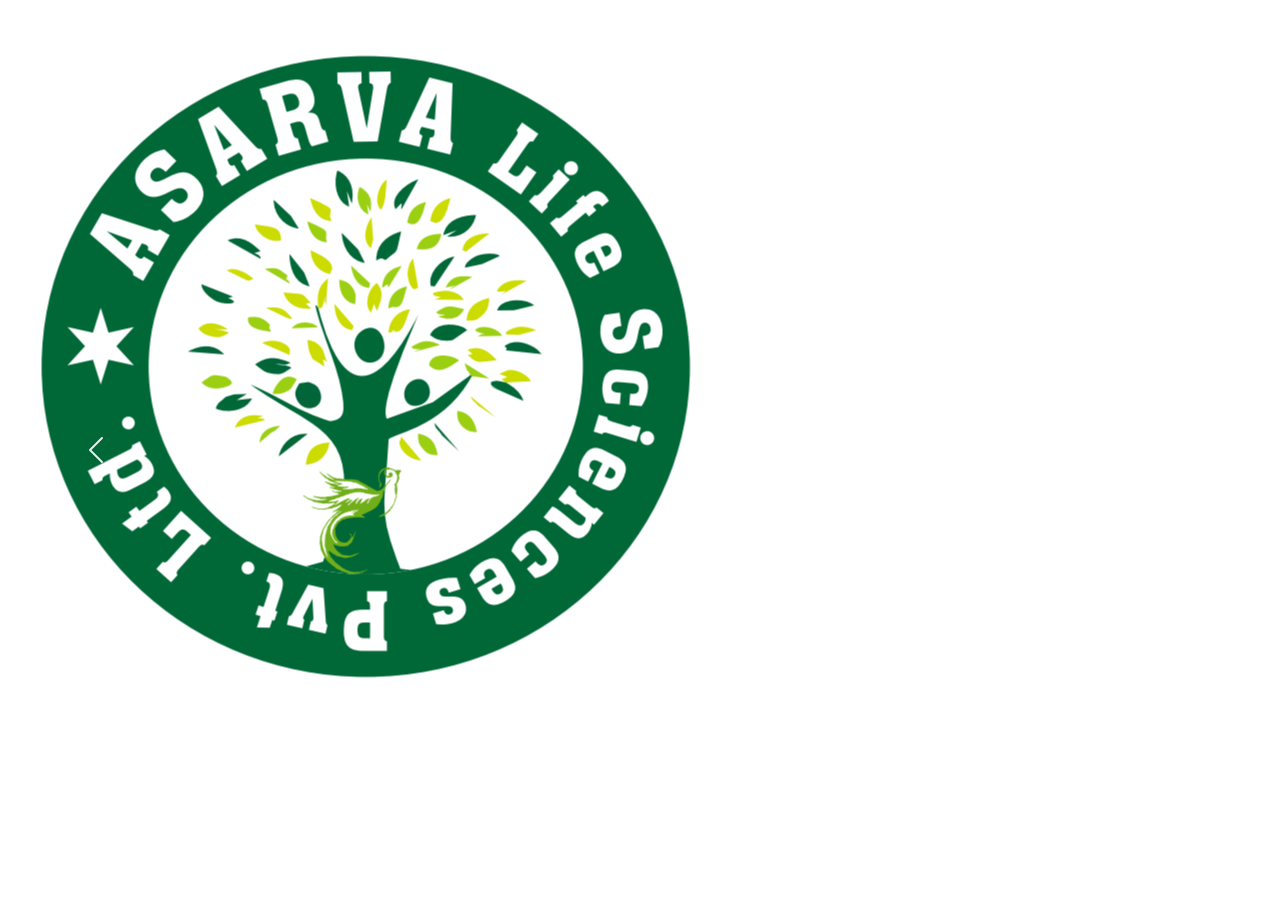
<file: exp-home-slider.html>
<!DOCTYPE html>
<html lang="en">

<head>
  <meta charset="UTF-8">
  <meta name="viewport" content="width=device-width, initial-scale=1.0">
  <title>Auto Sliding Image Slider</title>
  <!-- Bootstrap CSS -->
  <link href="https://cdn.jsdelivr.net/npm/bootstrap@5.3.0-alpha1/dist/css/bootstrap.min.css" rel="stylesheet">
  <!-- Custom CSS -->
  <style>
    /* Set a fixed height for the carousel */
    #imageSlider {
      max-height: 100vh;
      /* Set your desired height */
      overflow: hidden;
    }

    .carousel-item {
      height: 100vh;
      /* Set the height of the carousel */
      background-size: cover;
      /* Ensure the image covers the background */
      background-position: center;
      /* Center the background image */
      background-repeat: no-repeat;
    }

    .carousel-item.active,
    .carousel-item-next,
    .carousel-item-prev {
      transition: background-image 0.5s ease-in-out;
    }
  </style>
</head>

<body>
  <!-- Image Slider -->
  <div id="imageSlider" class="carousel slide" data-bs-ride="carousel">
    <div class="carousel-inner">
        <div class="carousel-item active">
          <img src="./pages/images/logo/logo.png" class="h-1vw d-block " alt="Image 1">
        </div>
        <div class="carousel-item" style="background-image: url('./pages/images/bg/blur1.jpg');">
          <img src="./pages/images/bg/1.webp" class="h-1vw d-block " alt="Image 1">
        </div>
      <div class="carousel-item" style="background-image: url('./pages/images/bg/blur2.jpg');">
        <img src="./pages/images/bg/2.jpeg" class="h-1vw d-block" alt="Image 2">
      </div>
    </div>
    <!-- Controls -->
    <button class="carousel-control-prev" type="button" data-bs-target="#imageSlider" data-bs-slide="prev">
      <span class="carousel-control-prev-icon" aria-hidden="true"></span>
      <span class="visually-hidden">Previous</span>
    </button>
    <button class="carousel-control-next" type="button" data-bs-target="#imageSlider" data-bs-slide="next">
      <span class="carousel-control-next-icon" aria-hidden="true"></span>
      <span class="visually-hidden">Next</span>
    </button>
  </div>

  <!-- Bootstrap JS with Popper -->
  <script src="https://cdn.jsdelivr.net/npm/bootstrap@5.3.0-alpha1/dist/js/bootstrap.bundle.min.js"></script>
  <!-- Custom JavaScript -->
  <script>
    // Optional: Customize the auto-slide interval
    const slider = document.querySelector('#imageSlider');
    const carousel = new bootstrap.Carousel(slider, {
      interval: 3000, // Auto slide every 3 seconds
      pause: 'hover' // Pause on hover
    });
  </script>
</body>

</html>
</file>
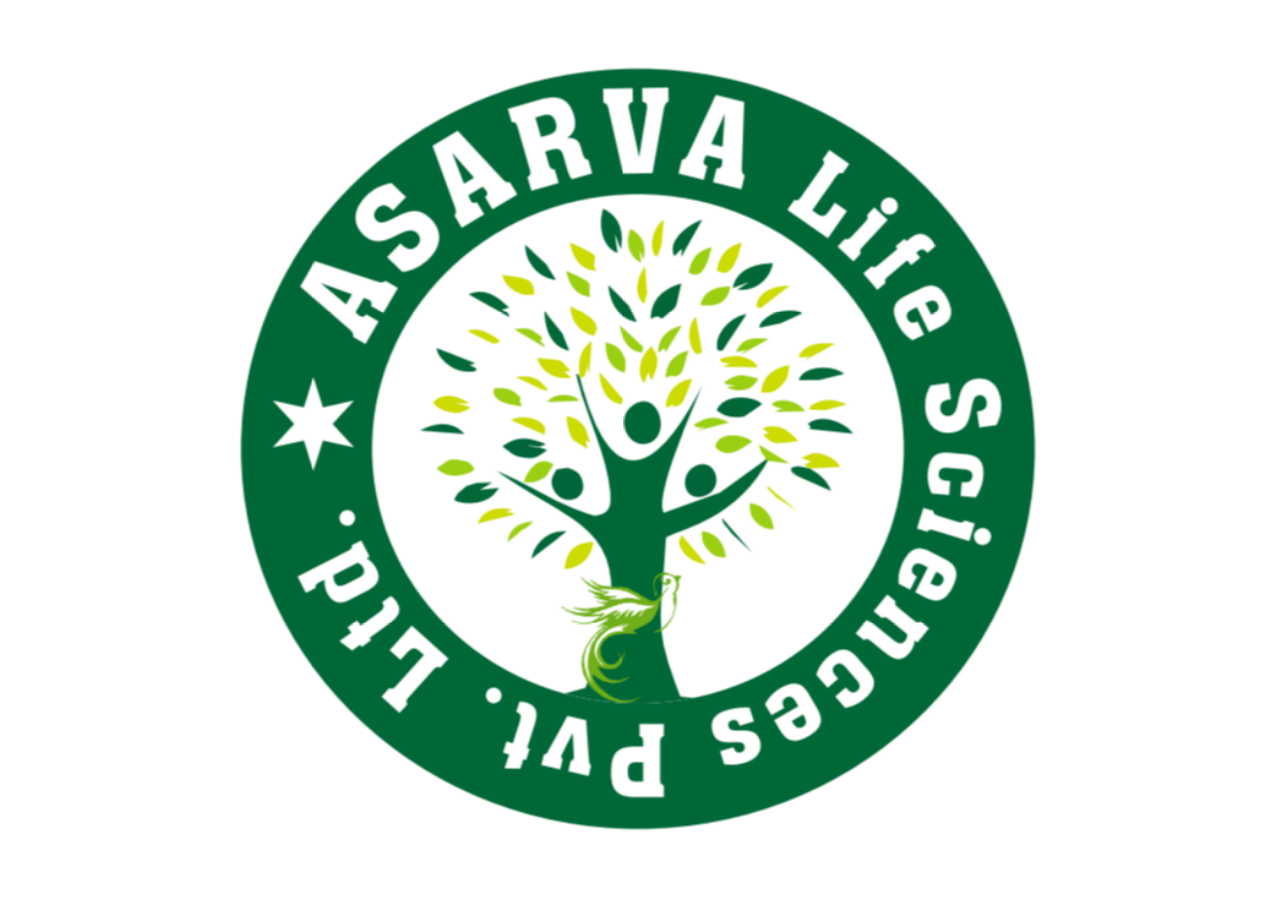
<file: pages/home/home-slider.html>
<!DOCTYPE html>
<html lang="en">

<head>
  <meta charset="UTF-8" />
  <meta name="viewport" content="width=device-width, initial-scale=1.0" />
  <title>Auto Sliding Image Slider</title>
  <!-- Bootstrap CSS -->
  <link href="https://cdn.jsdelivr.net/npm/bootstrap@5.3.0-alpha1/dist/css/bootstrap.min.css" rel="stylesheet" />
  <!-- Custom CSS -->
  <style>
    /* Set a fixed height for the carousel */
    #imageSlider {
      max-height: 100%;
      /* Set your desired height */
      overflow: hidden;
    }

    .carousel-inner img {
      /* width: 100%; */
      margin: auto;
      height: 100vh !important;
      object-fit: contain;
      /* Display the entire image without cropping */
    }

    .carousel-item {
      /* background-color:#EEDEC5; */
      height: 100vh;
      /* Set the height of the carousel */
      background-size: cover;
      /* Ensure the image covers the background */
      background-position: center;
      /* Center the background image */
      background-repeat: no-repeat;
    }

    .carousel-item.active,
    .carousel-item-next,
    .carousel-item-prev {
      transition: background-image 1s ease-in-out;
      /* Smooth transition */
    }
  </style>
</head>

<body>
  <!-- Image Slider -->
  <div id="imageSlider" class="carousel slide" data-bs-ride="carousel">
    <!-- Original Carousal Inner -->

    <!-- Experimentations -->
    <div class="carousel-inner">
      <div class="carousel-item active">
        <img src="../images/logo/logo.png" class="h-1vw d-block " alt="Image 1">
      </div>
      <div class="carousel-item" style="background-image: url('../images/bg/blur1.jpg');">
        <img src="../images/bg/1.webp" class="h-1vw d-block " alt="Image 1">
      </div>
      <div class="carousel-item" style="background-image: url('../images/bg/blur2.jpg');">
        <img src="../images/bg/2.jpeg" class="h-1vw d-block" alt="Image 2">
      </div>
    </div>

    <!-- Controls -->
    <button class="carousel-control-prev" type="button" data-bs-target="#imageSlider" data-bs-slide="prev">
      <span class="carousel-control-prev-icon" aria-hidden="true"></span>
      <span class="visually-hidden">Previous</span>
    </button>
    <button class="carousel-control-next" type="button" data-bs-target="#imageSlider" data-bs-slide="next">
      <span class="carousel-control-next-icon" aria-hidden="true"></span>
      <span class="visually-hidden">Next</span>
    </button>
  </div>

  <!-- Bootstrap JS with Popper -->
  <script src="https://cdn.jsdelivr.net/npm/bootstrap@5.3.0-alpha1/dist/js/bootstrap.bundle.min.js"></script>
  <!-- Custom JavaScript -->
  <script>
    // Optional: Customize the auto-slide interval
    const slider = document.querySelector("#imageSlider");
    const carousel = new bootstrap.Carousel(slider, {
      interval: 3000, // Auto slide every 3 seconds
      pause: "hover", // Pause on hover
    });
  </script>
</body>

</html>
</file>
